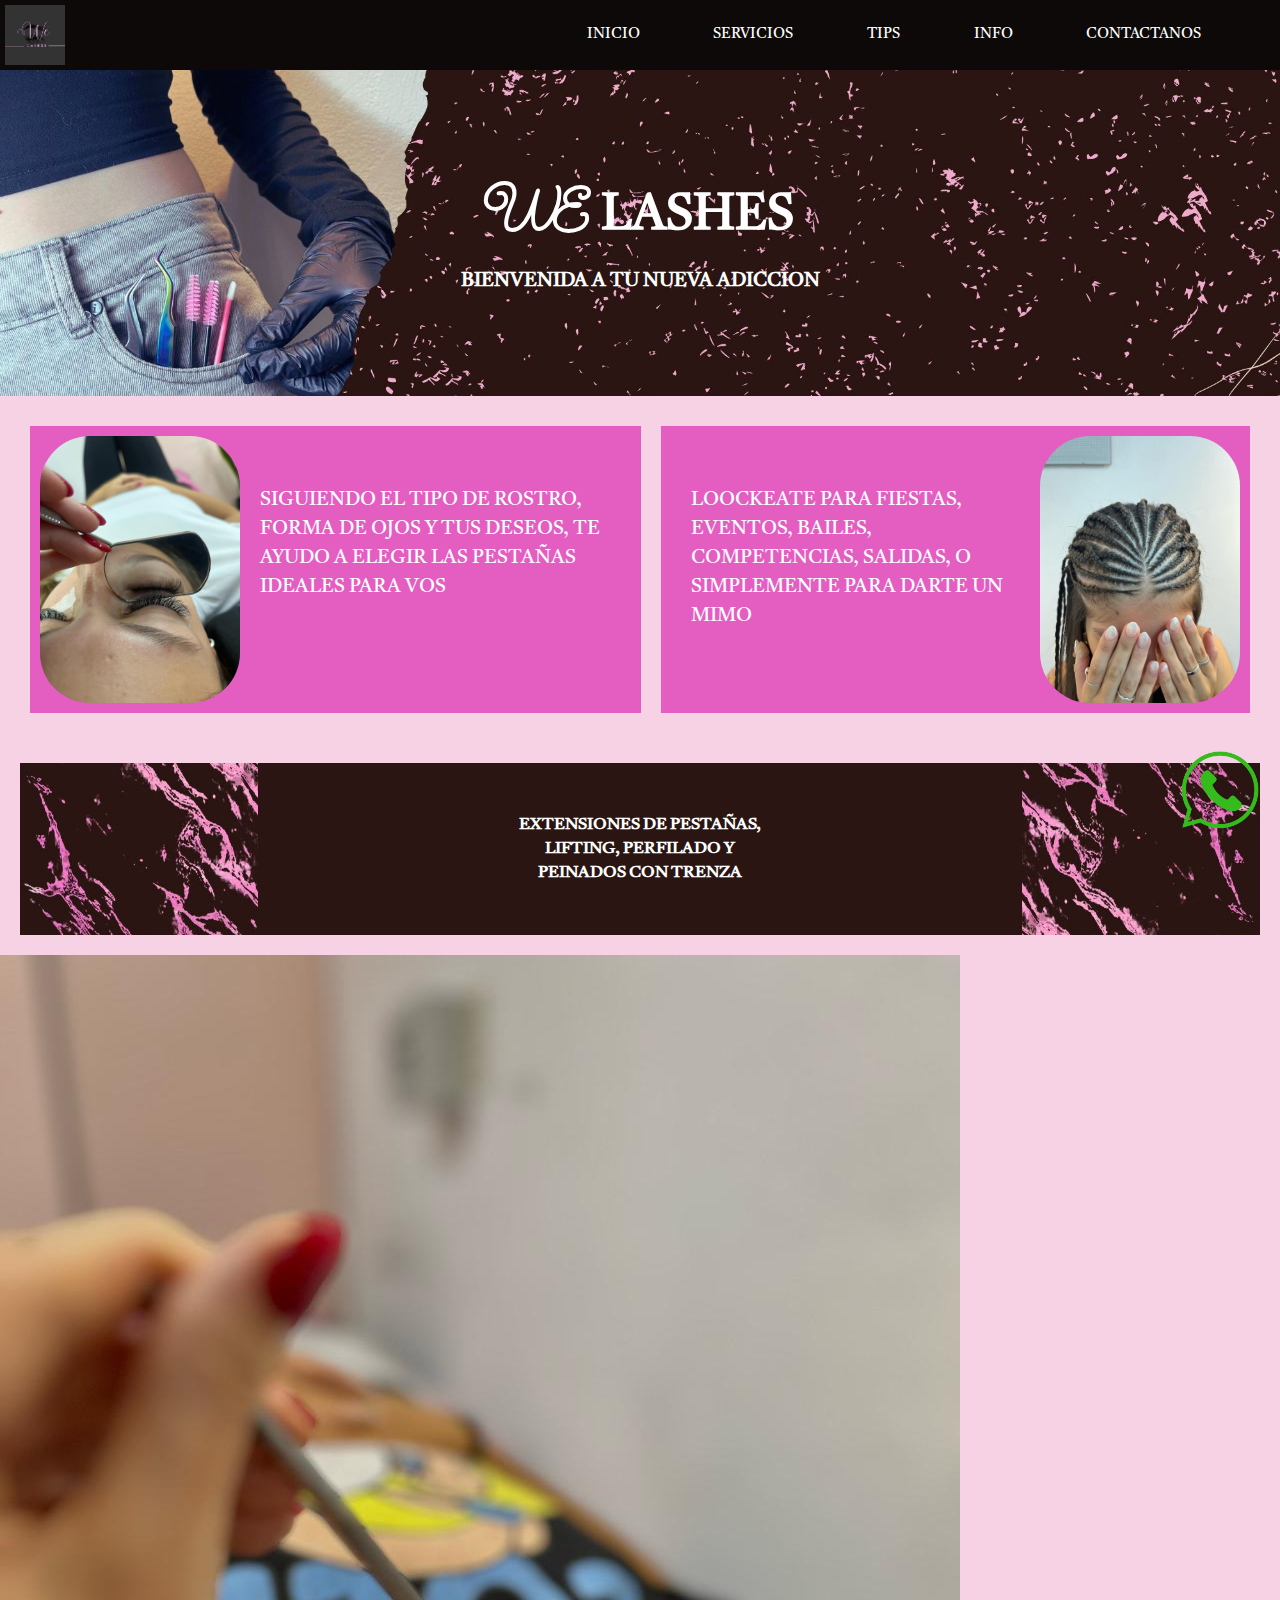
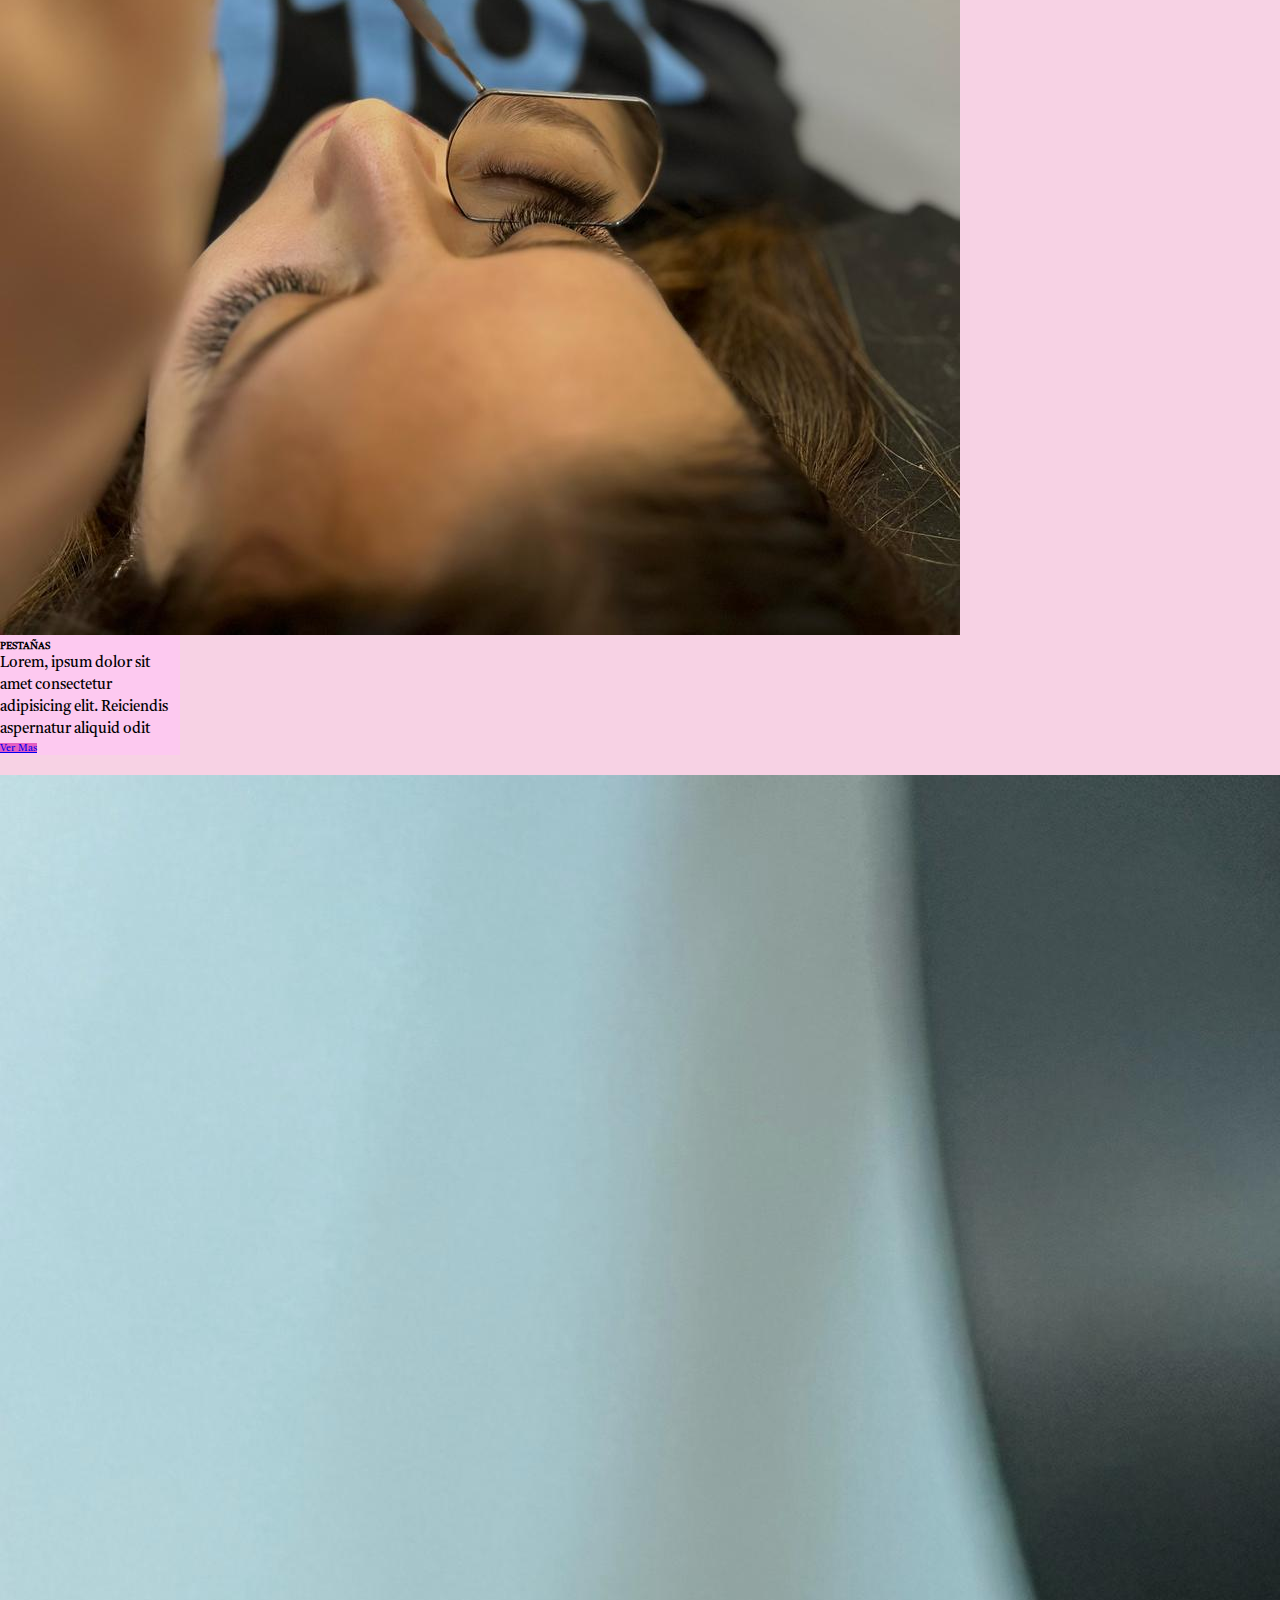
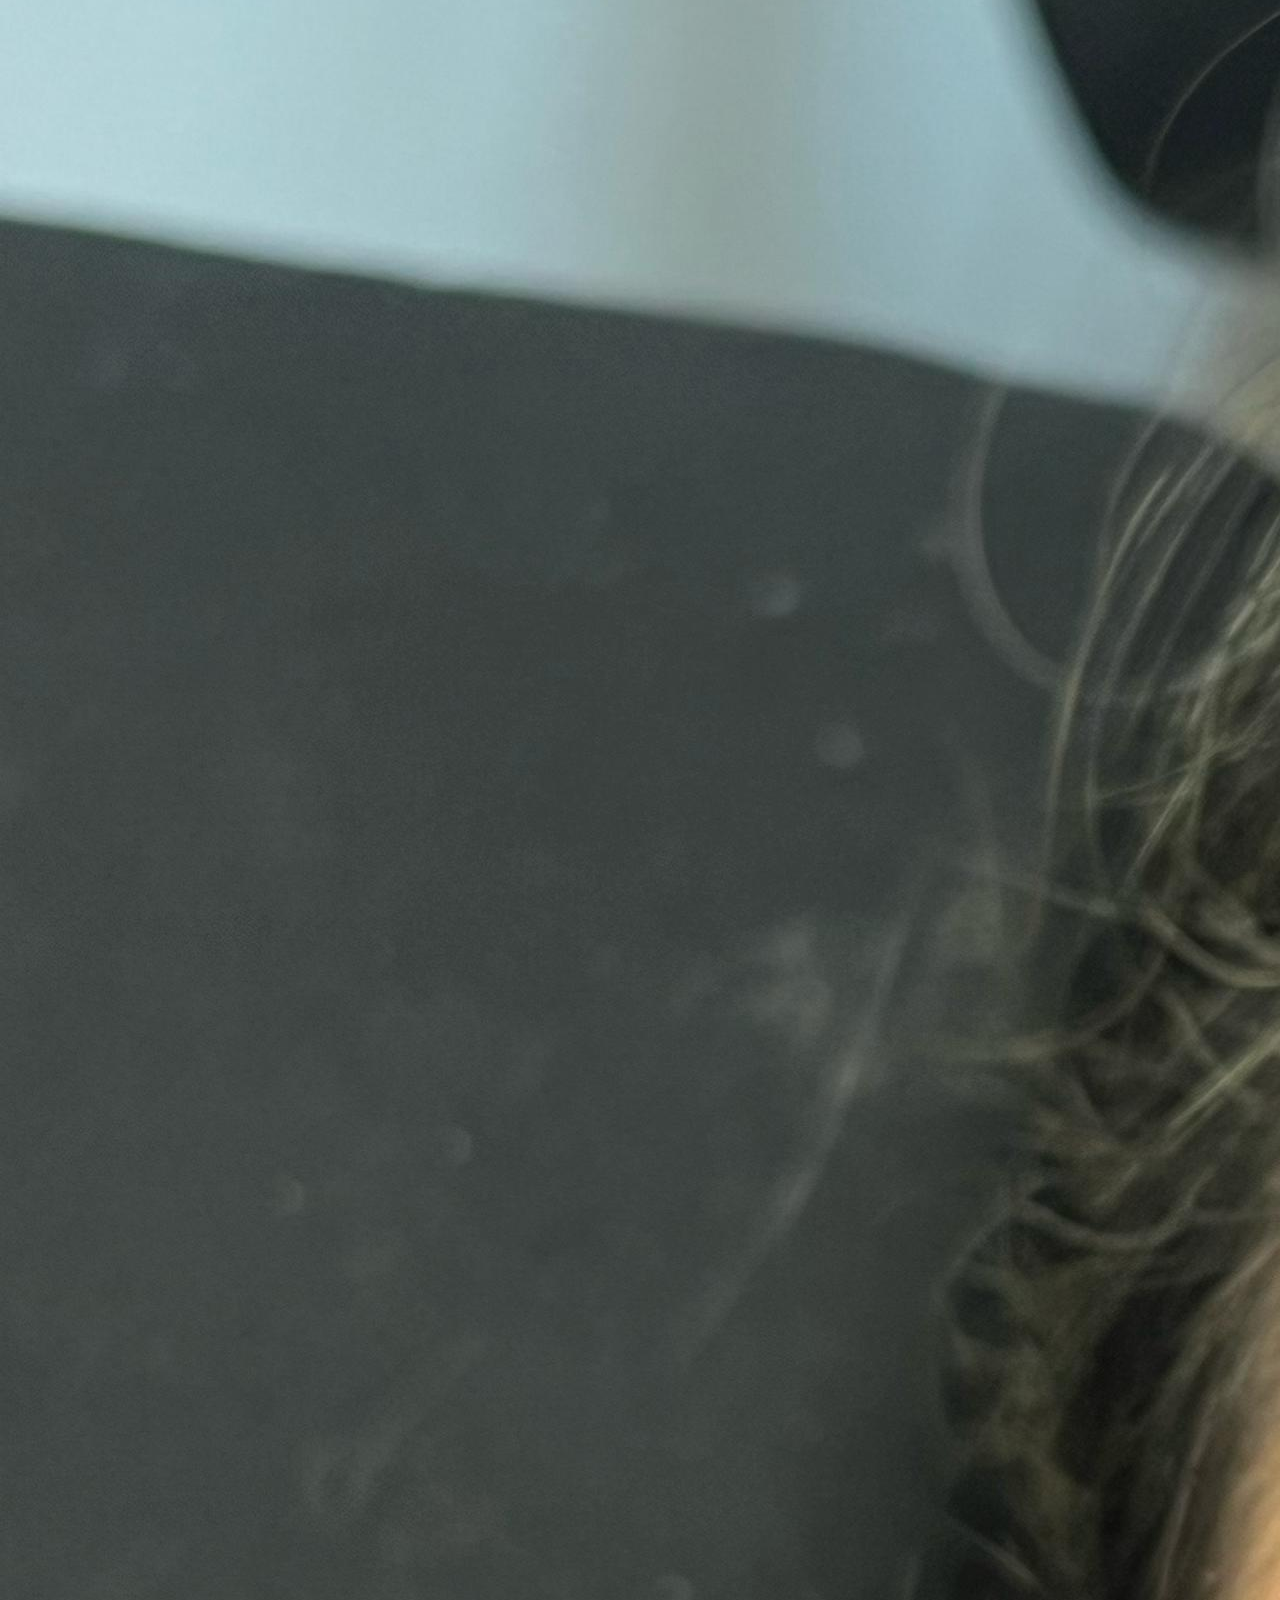
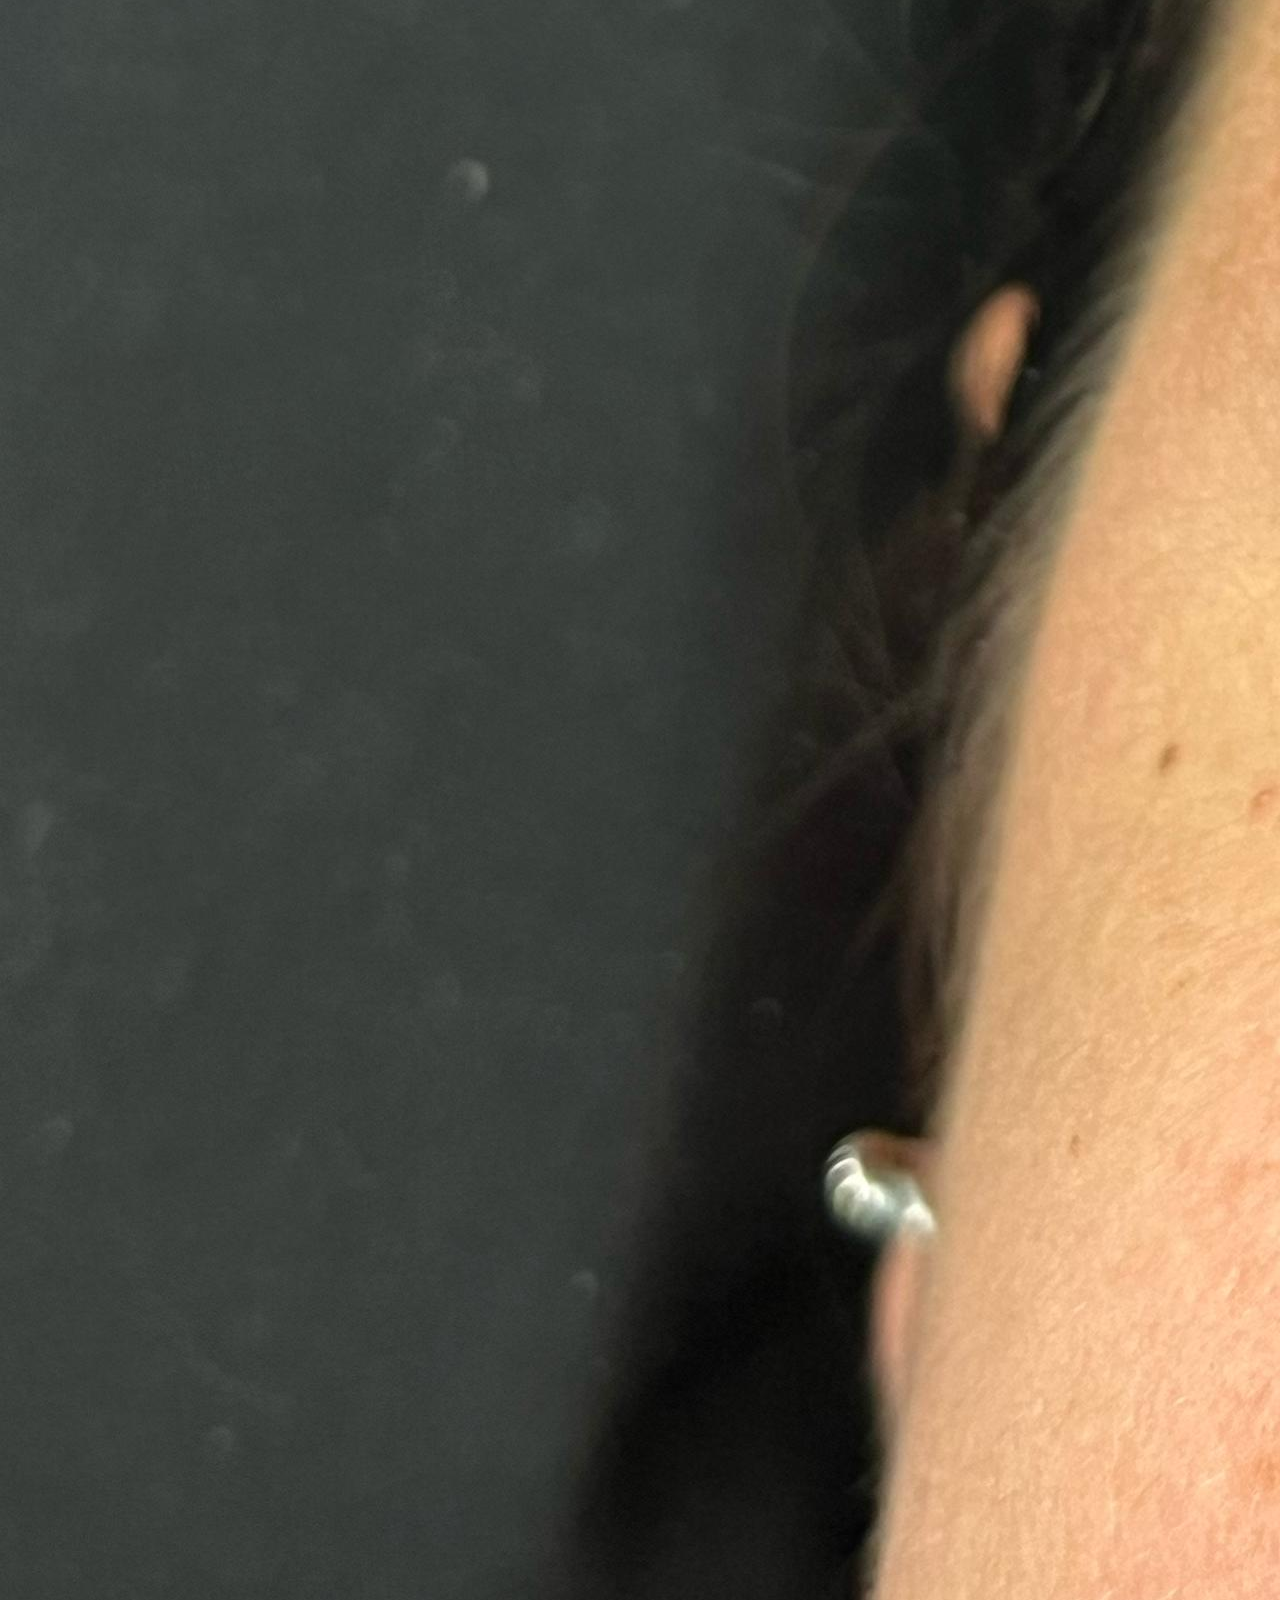
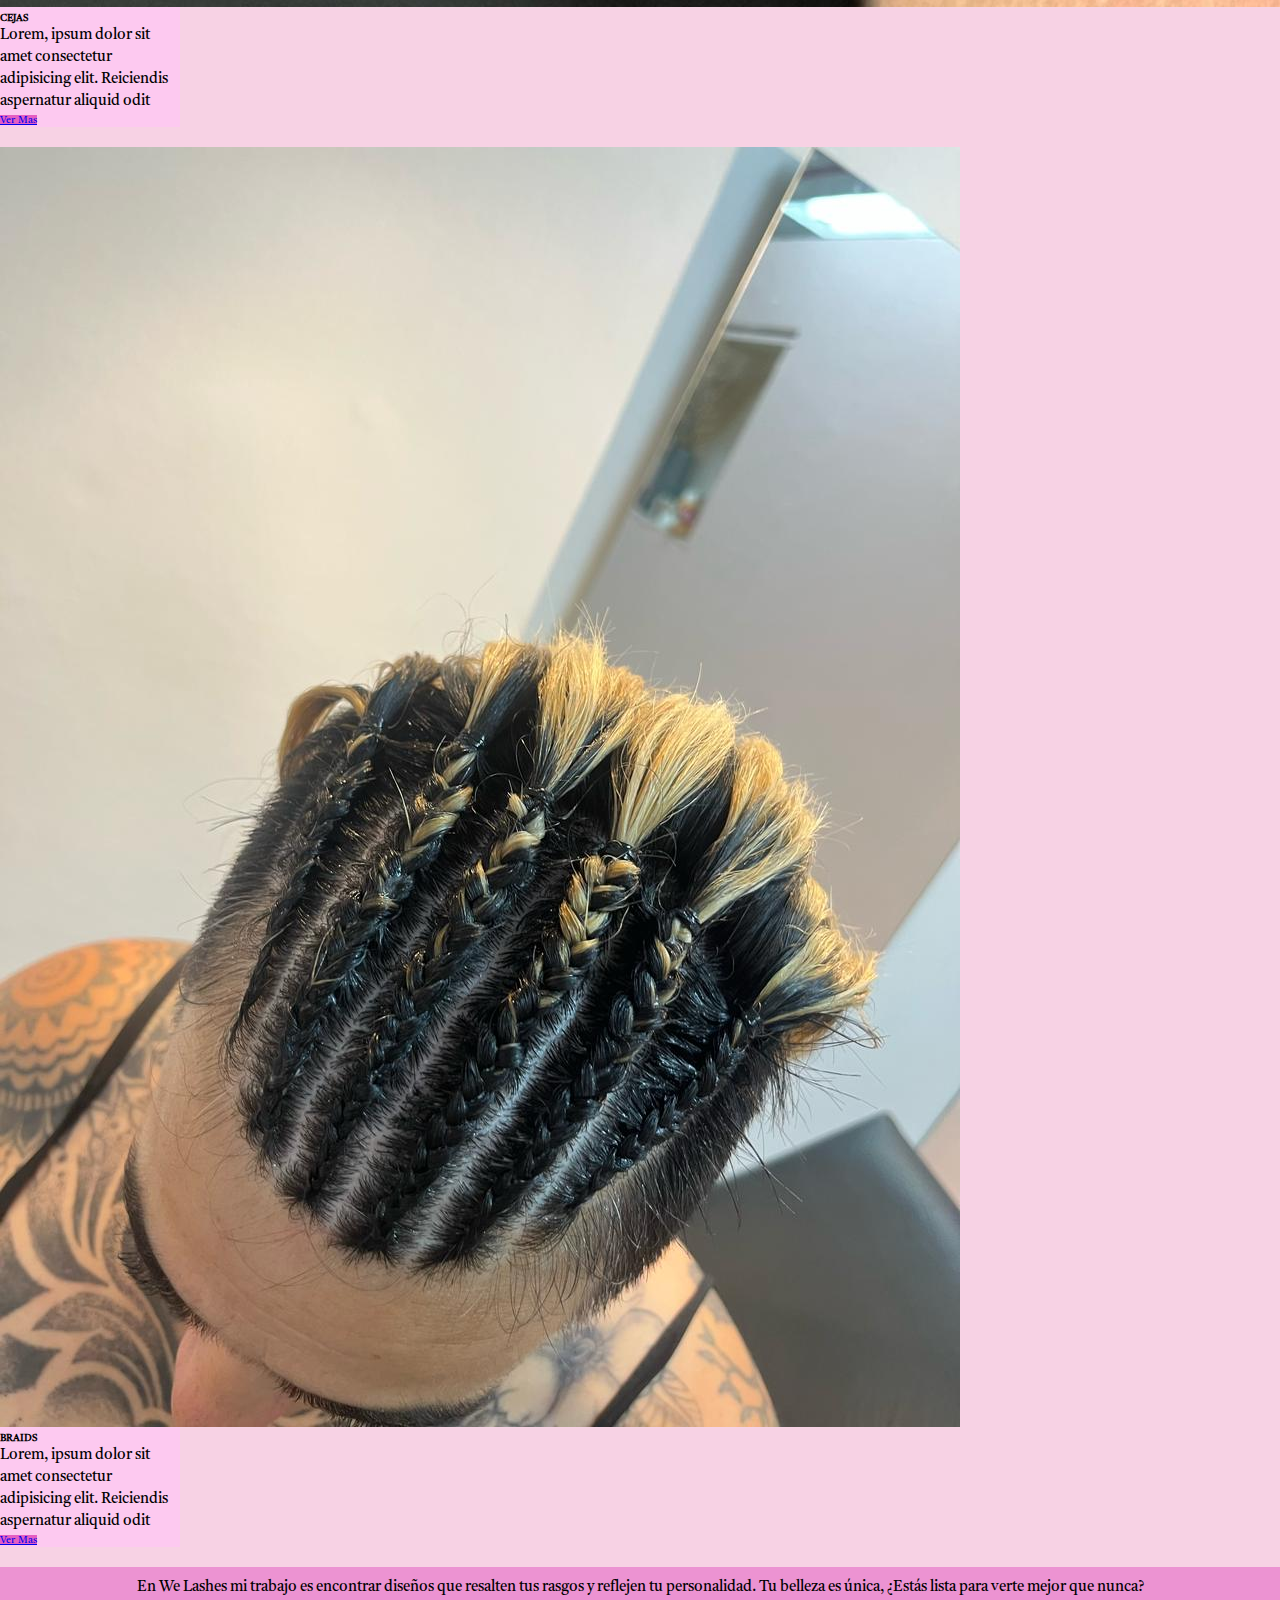
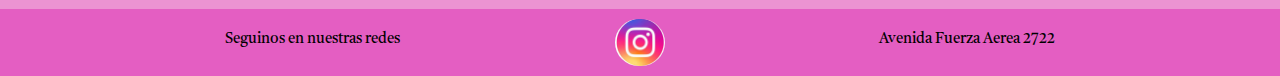
<file: index.html>
<!DOCTYPE html>
<html lang="en">
<head>
    <meta charset="UTF-8">
    <meta name="viewport" content="width=device-width, initial-scale=1.0">
    <title>We Lashes</title>
    <!--Link bs-->
    <link href="https://cdn.jsdelivr.net/npm/bootstrap@5.3.5/dist/css/bootstrap.min.css" rel="stylesheet" integrity="sha384-SgOJa3DmI69IUzQ2PVdRZhwQ+dy64/BUtbMJw1MZ8t5HZApcHrRKUc4W0kG879m7" crossorigin="anonymous">
    <!--css-->
    <link rel="stylesheet" href="style.css">
</head>
<body>

<!-- LINK WIREFRAME https://www.figma.com/proto/2lL4SOgifdjOlZnhAXmA27/Untitled?node-id=0-1&t=IaLjT0NlWNiPwODf-1 -->
    
<!--MENU-->
    <header>
        
    
         <img class="logo" src="./media/IMG-20250227-WA0045.jpg" alt="logo">
           
         <nav>
                <ul>
                    
                    <li> <a href="index.html">Inicio</a> </li>
                    <li> <a href="./pages/servicios.html">Servicios</a> </li>
                    <li> <a href="./pages/tips.html">Tips</a> </li>
                    <li> <a href="./pages/info.html">Info</a> </li>
                    <li> <a href="./pages/contacto.html">Contactanos</a> </li>

                </ul>
            </nav>


    </header>

    <!--AQUI COMIENZA MAIN-->

    <main>

        <!--BANNER DE PRESENTACION CON NOMBRE Y SLOGAN DE LA PAGINA-->
        
        <div class="bannerPresentacion">
            <h1> <span class="we">WE</span> <span class="lashes">LASHES</span></h1>
            <h2>BIENVENIDA A TU NUEVA ADICCION</h2>
        </div>
        
        
        <!--CUADROS CON IMAGENES GENERALES-->
        <div class="cuadrosPresentacion">
            <section class="a">
                <img src="./media/lashesespejo.jpg" alt="extensiones de pestaña">
                 <p>Siguiendo el tipo de rostro, forma de ojos y tus deseos, te ayudo a elegir las pestañas ideales para vos </p>
            </section> 
            
            <section class="b">
                <p>Loockeate para fiestas, eventos, bailes, competencias, salidas, o simplemente para darte un mimo</p>
                <img src="./media/trenzas2.jpg" alt="peinado de trenzas">
            </section>
        </div>
        
        
        <!--BANNER PROMOCIONANDO LOS SERVICIOS GENERALES-->
        <div class="bannerSegundo">
            <h3>EXTENSIONES DE PESTAÑAS, </h3>
            <h3>LIFTING, PERFILADO Y </h3>
            <h3>PEINADOS CON TRENZA</h3>
        </div>
        
        
        <!--FOTO Y DESCRIPCION DE LOS SERVICIOS GENERALES-->
        
        <div class="tarjetas-index d-flex flex-row justify-content-evenly" >
            <div class="tarjetas card d-flex">
                <img src="./media/lashesespejol.jpg" class="tarjetas-img card-img-top" alt="...">
                <div class="card-body">
                    <h4 class="card-title">PESTAÑAS</h4>
                    <p class="card-text">Lorem, ipsum dolor sit amet consectetur adipisicing elit. Reiciendis aspernatur aliquid odit </p>
                    <a href="#" class="boton btn btn-primary mb-0">Ver Mas</a>
                </div>
            </div>
            <div class="tarjetas card">
                <img src="./media/servicioLifting.jpg" class="tarjetas-img card-img-top" alt="...">
                <div class="card-body">
                  <h4 class="card-title">CEJAS</h4>
                  <p class="card-text">Lorem, ipsum dolor sit amet consectetur adipisicing elit. Reiciendis aspernatur aliquid odit </p>
                  <a href="#" class="boton btn btn-primary mb-0">Ver Mas</a>
                </div>
              </div>
            <div class="tarjetas card">
                <img src="./media/trenzas1.jpg" class="tarjetas-img card-img-top" alt="...">
            <div class="card-body">
                  <h4 class="card-title">BRAIDS</h4>
                  <p class="card-text">Lorem, ipsum dolor sit amet consectetur adipisicing elit. Reiciendis aspernatur aliquid odit </p>
                  <a href="#" class="boton btn btn-primary mb-0">Ver Mas</a>
            </div>
    
        </div>

    </div>
    
    <section class="texto-card">
        <p>En We Lashes mi trabajo es encontrar diseños que resalten tus rasgos y reflejen tu personalidad. Tu belleza es única, ¿Estás lista para verte mejor que nunca?</p>
    </section>


    </main>
    
    <!--AQUI COMIENZ FOOTER-->
    <footer>

        <div class="footer">
            <p>Seguinos en nuestras redes</p>

            <img src="./media/logoinstagram.jpg" alt="">

            <p>Avenida Fuerza Aerea 2722</p>

        </div>
            
        <img class="logoWP" src="./media/—Pngtree—whatsapp mobile software icon_8704828.png"
        alt="logoWP">

    </footer>
     
</body>
</html>
</file>
<file: style.css>
/*Declaracion de colores*/
:root {
    --primary-color:var(#F0ABCC);
    --secundary-color:var(#E45EC2);
    background: #f0abcc88;
    --balck-color:var(#0c0908);
    --white-color:var(#FFFFFF);

}

/*Resetear valores generales*/
*{
    margin: 0;
    padding: 0;
    box-sizing: border-box;
    font-family: 'TiroTamil';
} 

/*Declarar fuentes*/
@font-face {
    font-family:'TiroTamil';
    src: url(./media/TiroTamil-Regular.ttf);
}

@font-face {
    font-family: 'Sendflowers';
    src: url(./media/Send_Flowers/SendFlowers-Regular.ttf);
}


html{
    font-family: 'TiroTamil';
    font-size: 62.5%;
}
h1{
    font-size: 5rem;
}
h2{
    font-size: 2rem;
}
h3{
    font-size: 1.7rem;
}
p{
    font-size: 1.5rem;
}

/*HEADER MENU - */

header{
    background-color: #0c0908;
    display: flex;
    flex-direction: row;
    justify-content: space-between;
    padding: 5px;
    position: sticky;
    top: 0;
}

.logo {
    width: 60px;

}

nav {
    width: 60%;
}

nav ul{
    list-style-type: none;
    display: flex;
    height: 100%;
    justify-content: space-evenly;
    align-items: center;

}

nav a {
    color: #FFFFFF;
    text-decoration: none;
    text-transform: uppercase;
    font-size: 1.5rem;
}

nav a:hover {
    color:#E45EC2;
}

/*MAIN INDEX*/

.bannerPresentacion{
    background-image: url(./media/bannerpresentacionn.jpg);
    background-size: cover;
    background-position: center;
    text-align: center;
    font-weight: bold;
    color:#FFFFFF;
    text-transform: uppercase;
    padding: 100px 0;
}

.bannerPresentacion h1 span.we {
    font-family: 'Sendflowers';
    font-size: 6rem;
    
}

.bannerPresentacion h2{
    font-size: 2rem;
    margin-top: 15px;
}

/*CUADROS CON IMAGENES GENERALES INDEX*/

.cuadrosPresentacion {
    display: flex;
    justify-content: space-between;
    padding: 20px;
}

.cuadrosPresentacion section {
    padding: 10px;
    margin: 10px;
    display: flex;
    background-color: #E45EC2;
}

.cuadrosPresentacion section img {
    width: 200px; 
    height: auto;
    border-radius: 50px;   
}

.cuadrosPresentacion section p {
    margin: 20px;
    font-size: 20px; 
    color: #FFFFFF;
    text-transform: uppercase;
    margin-top: 50px;
}

/*SEGUNDO BANNER DE PAGINA DE INICIO*/

div.bannerSegundo {
    background-image: url(./media/Bannersegundo.jpg);
    background-size: cover;
    background-position: center;
    color: #FFFFFF;
    font-size: 3rem;
    text-align: center;
    margin: 20px;
    padding: 50px 0;
}

/*FOTO Y DESCRIPCION DE LOS SERVICIOS GENERALES*/

/*.fotosDeServicios section {
    padding: 10px;
    margin: 10px;
    display: flex;
    justify-content: space-evenly;
}


.fotosDeServicios img {
    width: 200px; 
    height: auto;
    border-radius: 50px;
    transform: scale(0.5);
}

.fotosDeServicios img:hover {
    transform: scale(1.5);

}
*/


.tarjetas {
    width: 18rem;
    background-color: hsl(315, 93%, 89%);
    margin-bottom: 20px;
}

.texto-card p {
    background-color: #e45ec28c;
    font-family: 'TiroTamil';
    font-size: 15px;
    text-align: center; 
    padding: 10px;  
}

.boton{
    background-color:#E45EC2;
    border-color: #0c0908;
}
.boton:hover{
    background-color:#F0ABCC;
    border-color: #E45EC2;
}


/*MAIN SERVICIOS*/


/*BANNER SERVICIOS*/
.bannerServicios {
    background-image: url(../media/bannerservicios.jpg);
    background-size: cover;
    background-position: center;
    text-align: center;
    font-weight: bold;
    color:#FFFFFF;
    text-transform: uppercase;
    padding: 100px 0;
    text-shadow: 4px 4px 2px rgba(0,0,0,0.6);
}

.bannerServicios h1 span.we {
    font-family: 'Sendflowers';
    font-size: 6rem;  
}

.bannerServicios h2{
    font-size: 2rem;
    margin-top: 15px;
}


.tituloServicios{
    font-size: 2rem;
    text-align: center;
    color: #E45EC2;
    text-shadow: 4px 4px 2px #FFFFFF;
    margin-top: 20px;
}

.cuadrosServicios {
    display: flex;
    justify-content: space-around;
    padding: 50px;
}

.cuadrosServicios section {
    padding: 10px;
    margin: 10px;
    display: flex;
    background-color: #E45EC2;
    justify-content: space-around;
}

.cuadrosServicios section img {
    width: 100px; 
    height: auto;
    border-radius: 100px;
    transform: scale(0.5);   
}

.cuadrosServicios img:hover{
    transform: scale(2.5);
}
  

.cuadrosServicios section p {
    margin: 20px;
    font-size: 15px; 
    color: #FFFFFF;
    margin-top: 50px;
}

.retiro{
    width: 50%;
    height: 200px;
}





/*MAIN TIPS*/

.contenedor-grid {
    display: grid;
    grid-template-areas: 
    "titulo titulo titulo"
    "number1 texto1 img1"
    "number2 texto2 img2"
    "number3 texto3 img3"
    "number4 texto4 img4"
    "number5 texto5 img5"
    "number6 texto6 img6";

    grid-template-columns: 10% 60% 20%;
    grid-template-rows: 100px 250px 250px 250px 250px 250px 250px;

    margin-left: 50px;
    align-items: center;
}

.grid-titulo {
    grid-area: titulo;
    text-align: center;
    color: #FFFFFF;
    text-shadow: 4px 4px 2px rgba(0,0,0,0.6);
    margin-top: 10px;
}

.grid-number-1 {
    grid-area: number1;
}

.grid-number-2 {
    grid-area: number2;
}

.grid-number-3 {
    grid-area: number3;
}

.grid-number-4 {
    grid-area: number4;
}

.grid-number-5 {
    grid-area: number5;
}

.grid-number-6 {
    grid-area: number6;
}

.grid-texto-1 {
    grid-area: texto1;
}

.grid-texto-2 {
    grid-area: texto2;
}

.grid-texto-3 {
    grid-area: texto3;
}

.grid-texto-4 {
    grid-area: texto4;
}

.grid-texto-5 {
    grid-area: texto5;
}
.grid-texto-6 {
    grid-area: texto6;
}

.grid-img-1 {
    grid-area: img1;
}

.grid-img-2 {
    grid-area: img2;
}

.grid-img-3 {
    grid-area: img3;
}

.grid-img-4 {
    grid-area: img4;
}

.grid-img-5 {
    grid-area: img5;
}

.grid-img-6 {
    grid-area: img6;
}

.contenedor-grid img {
    width: 50%;
    height: auto;
    margin: 5px;
}

.contenedor-grid p {
    font-size: 2rem;
    font-family: 'TiroTamil';
}

/*MAIN INFO*/
  
.bannerInfo {
    display: flex;
    background-image: url(./media/bannerNosotros.jpg);
    background-size: cover;
    background-position: center;
    padding: 200px 0;
    
}


.tituloPresentacion {
    display: flex;
    font-size: 2rem;
    color: #FFFFFF;
    text-shadow: 4px 4px 2px #E45EC2;
    text-align: center;
    font-weight: bold;
    flex-direction: column;
    background-color: #0c0908;
   
}

.presentacion {
    display: flex;
    flex-direction: column;
    justify-content: space-between;
    padding: 50px;
    text-align: center;
    font-size: 1.5rem;
}

.presentacion p{
    background-color: #0c0908;
    margin:20px;
    color:#FFFFFF
}

/*FOOTER*/

.footer {
    background-color: #E45EC2;
    display: flex;
    padding: 10px;
    font-family: 'TiroTamil';
    justify-content: space-evenly;
}


.footer img {
    width: 50px; 
    height: auto;
    border-radius: 100px;
    
}

.footer p {
    text-align: center;
    margin: 10px;

}

.logoWP{
    position: fixed;
    bottom: 70px;
    right: 20px;
    width: 80px;
}





/*Responsive movile*/
@media only screen and (max-width: 768px) {
    header {
      flex-direction: column;
      padding: 10px;
    }
    .logo {
      width: 40px;
      margin-bottom: 10px;
    }
    nav {
      width: 100%;
    }
    nav ul {
      flex-direction: column;
      padding: 0;
    }
    nav li {
      margin-bottom: 10px;
    }
   
   /*MAIN INDEX*/
    .bannerPresentacion {

        width: 100%;
        height: auto;
    }
    .cuadrosPresentacion {
      flex-direction: column;

    }
    .cuadrosPresentacion section {
      margin-bottom: 10px;
      flex-direction: column;
      align-items: center;
      text-align: center;
    }

    .cuadrosPresentacion img {
        width: 100%;
        height: auto;

    }

    .cuadrosPresentacion p {
        text-transform: lowercase;
        font-size: 10px;

    }

    /*.fotosDeServicios section {
      flex-direction: column;
    }
    .fotosDeServicios img {
      width: 100%;
      height: auto;
      margin-bottom: 20px;
    }*/

    /*MAIN TIPS*/
    
    .contenedor-grid {
        grid-template-columns: 20% 70%;
        grid-template-rows: repeat(19, auto);
        
        grid-template-areas: 
        "titulo titulo"
        "number1 img1"
        "texto1 texto1"
        "number2 img2"
        "texto2 texto2"
        "number3 img3"
        "texto3 texto3"
        "number4 img4"
        "texto4 texto4"
        "number5 img5"
        "texto5 texto5"
        "number6 img6"
        "texto6 texto6";
    }

    .grid-titulo{
        font-size: 3rem;
    }

    .contenedor-grid p {
        text-align: center;
    }

    /*FOOTER*/
    .footer {
      flex-direction: column;
      padding: 20px;
      align-items: center;
    }
    .logoWP {
      width: 60px;
      bottom: 20px;
      right: 20px;
    }

}
</file>
